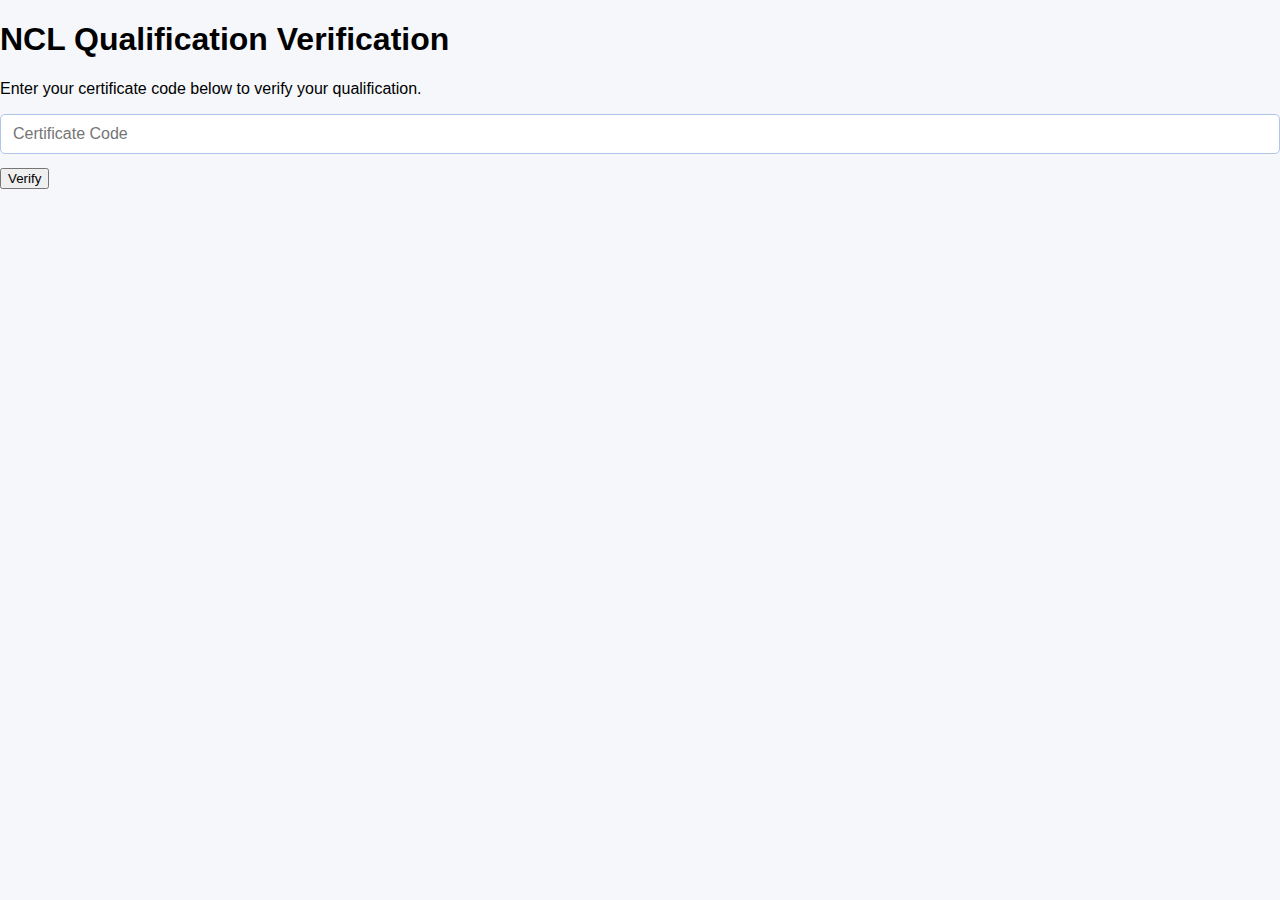
<file: index_Version3.html>
<!DOCTYPE html>
<html lang="en">
<head>
    <meta charset="UTF-8">
    <title>NCL Qualification Verification</title>
    <link rel="stylesheet" href="style.css">
</head>
<body>
    <div class="container">
        <h1>NCL Qualification Verification</h1>
        <p>Enter your certificate code below to verify your qualification.</p>
        <form id="verifyForm">
            <input type="text" id="certificateCode" placeholder="Certificate Code" required>
            <button type="submit">Verify</button>
        </form>
        <div id="result"></div>
    </div>
    <script src="script.js"></script>
</body>
</html>
</file>
<file: style.css>
body {
    margin: 0;
    font-family: 'Segoe UI', Arial, sans-serif;
    background: #f5f7fb;
    min-height: 100vh;
    display: flex;
    flex-direction: column;
}

.main-header {
    background: #246bcb;
    color: #fff;
    padding: 24px 0 16px 0;
    display: flex;
    justify-content: center;
    align-items: center;
    position: relative;
}
.header-content {
    display: flex;
    align-items: center;
    gap: 28px;
}
.header-logo {
    height: 54px;
    margin-right: 18px;
}
.header-title {
    font-size: 1.35rem;
    font-weight: 600;
}
.header-subtitle {
    font-size: 0.95rem;
    font-weight: 400;
    margin-top: 4px;
    color: #e2e7f2;
}
.header-ukrlp {
    position: absolute;
    right: 40px;
    top: 28px;
    height: 38px;
}

main {
    flex: 1;
    display: flex;
    justify-content: center;
    align-items: flex-start;
    margin-top: 36px;
}

.card {
    background: #fff;
    border-radius: 18px;
    box-shadow: 0 4px 32px rgba(36,107,203,0.10);
    padding: 36px 40px 32px 40px;
    max-width: 420px;
    width: 100%;
    margin: 0 auto;
    text-align: center;
}
.card h2 {
    font-size: 1.45rem;
    color: #223a5e;
    font-weight: 700;
    margin-bottom: 10px;
}
.card-desc {
    color: #3c4a6e;
    font-size: 1.08rem;
    margin-bottom: 14px;
}
.scanner-btn {
    background: #246bcb;
    color: #fff;
    border: none;
    border-radius: 6px;
    font-size: 1rem;
    padding: 8px 22px;
    margin-bottom: 16px;
    cursor: pointer;
    font-weight: 500;
    transition: background 0.18s;
    display: inline-block;
}
.scanner-btn:hover {
    background: #1757a6;
}
form {
    margin-top: 6px;
    text-align: left;
}
label {
    display: block;
    margin-bottom: 3px;
    font-size: 0.98rem;
    font-weight: 500;
    color: #2d3c5b;
}
input[type="text"] {
    width: 100%;
    padding: 10px 12px;
    margin-bottom: 14px;
    border-radius: 5px;
    border: 1.5px solid #b1c5e8;
    font-size: 1rem;
    box-sizing: border-box;
    transition: border-color 0.15s;
}
input[type="text"]:focus {
    border-color: #246bcb;
    outline: none;
}
.verify-btn {
    width: 100%;
    background: #246bcb;
    color: #fff;
    border: none;
    border-radius: 6px;
    font-size: 1.08rem;
    padding: 10px 0;
    cursor: pointer;
    font-weight: 600;
    margin-top: 4px;
    transition: background 0.17s;
}
.verify-btn:hover {
    background: #1757a6;
}
#result {
    margin-top: 16px;
    font-size: 1rem;
    color: #2c3e50;
    text-align: center;
}
footer {
    background: #223a5e;
    padding: 34px 0 18px 0;
    margin-top: 44px;
}
.footer-logos {
    display: flex;
    flex-wrap: wrap;
    justify-content: center;
    gap: 26px;
    margin-bottom: 12px;
}
.footer-logos img {
    height: 34px;
    background: #fff;
    border-radius: 6px;
    padding: 6px 10px;
    box-shadow: 0 1px 5px rgba(36,107,203,0.12);
}
.footer-copy {
    text-align: center;
    color: #fff;
    font-size: 1rem;
    font-weight: 400;
    opacity: 0.90;
    letter-spacing: 0.04em;
}
@media (max-width: 600px) {
    .card {
        padding: 14px 6vw 18px 6vw;
    }
    .header-logo, .header-ukrlp {
        height: 36px;
    }
    .footer-logos img {
        height: 22px;
        padding: 5px 6px;
    }
}
</file>
